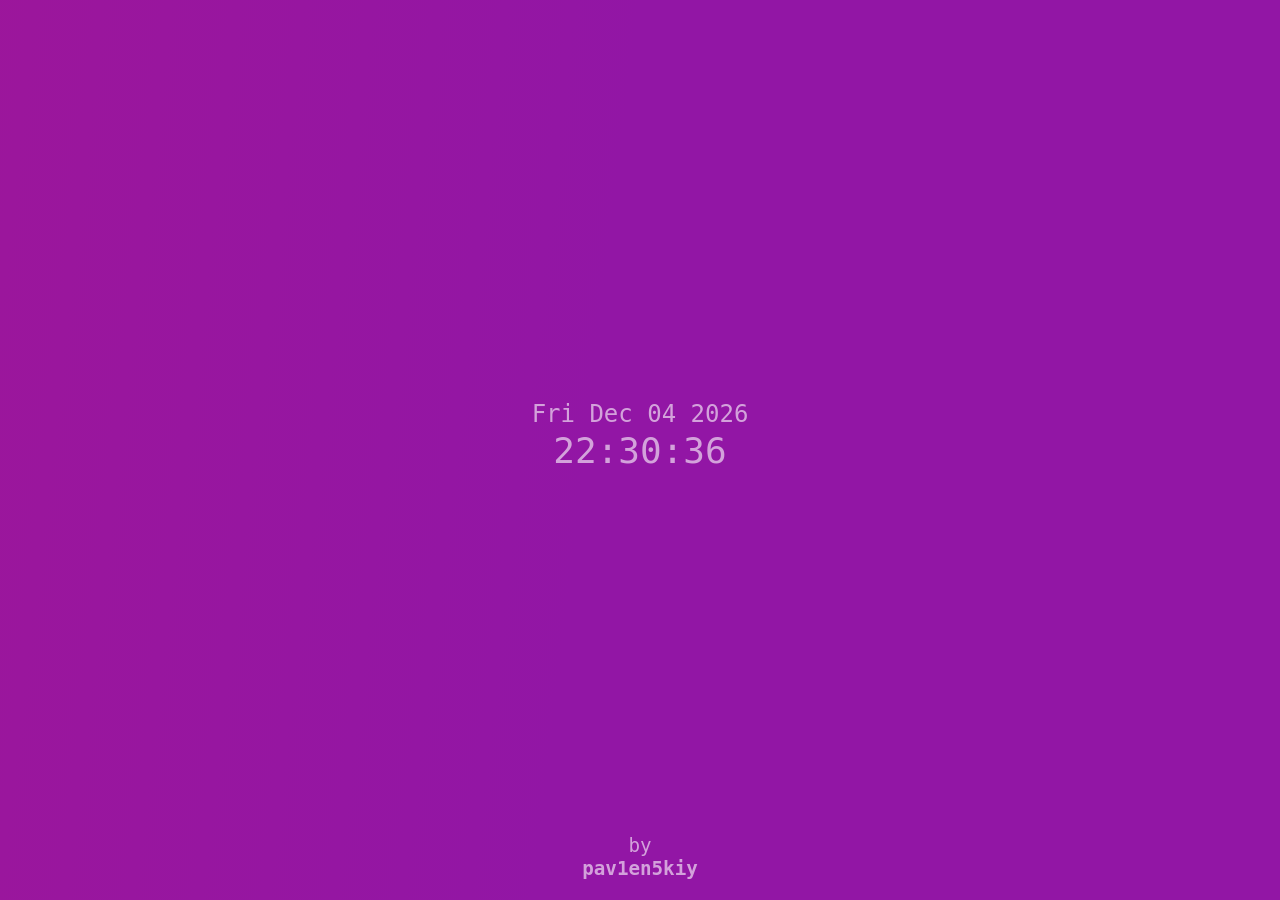
<file: templates/index.html>
<!DOCTYPE html>
<html lang="en">
<head>
    <meta charset="UTF-8">
    <meta name="viewport" content="width=device-width, initial-scale=1.0">
    <title>Color Gradient Waves</title>
    <link rel="stylesheet" href="/static/styles.css">
</head>
<body>
    <div id="date"></div>
    <div id="clock"></div>
    <canvas id="canvas"></canvas>
    <footer> <span>by</span> <span id="author">pav1en5kiy</span> </footer>
    <script src='/static/script.js'></script>
</body>
</html>
</file>
<file: static/styles.css>
body {
    margin: 0;
    overflow: hidden;
    font-family: Andale Mono, monospace; /* Set font family to Andale Mono */
    text-align: center;
    color: black;
    background-color: black; /* Added background color for better visibility */
    cursor: none; /* Hide the cursor by default */
}
canvas {
    display: block;
}
#clock {
    position: absolute;
    top: 50%;
    left: 50%;
    transform: translate(-50%, -50%);
    font-size: 36px; /* Increased font size for better visibility */
    opacity: 0.6;
}
#date {
    position: absolute;
    top: calc(50% - 50px); /* Adjust position above the clock */
    left: 50%;
    transform: translateX(-50%);
    font-size: 24px; /* Font size for the date */
    opacity: 0.6;
}
#author {
    display: block;
    font-weight: bold;
}
footer {
    display: block;
    position: fixed;
    bottom: 0;
    width: 100%;
    text-align: center;
    font-size: 1.2em;
    /* color: white; */
    opacity: 0.6;
    padding: 20px 0;
    z-index: 10; /* Increase z-index to bring footer to the front */
}
</file>
